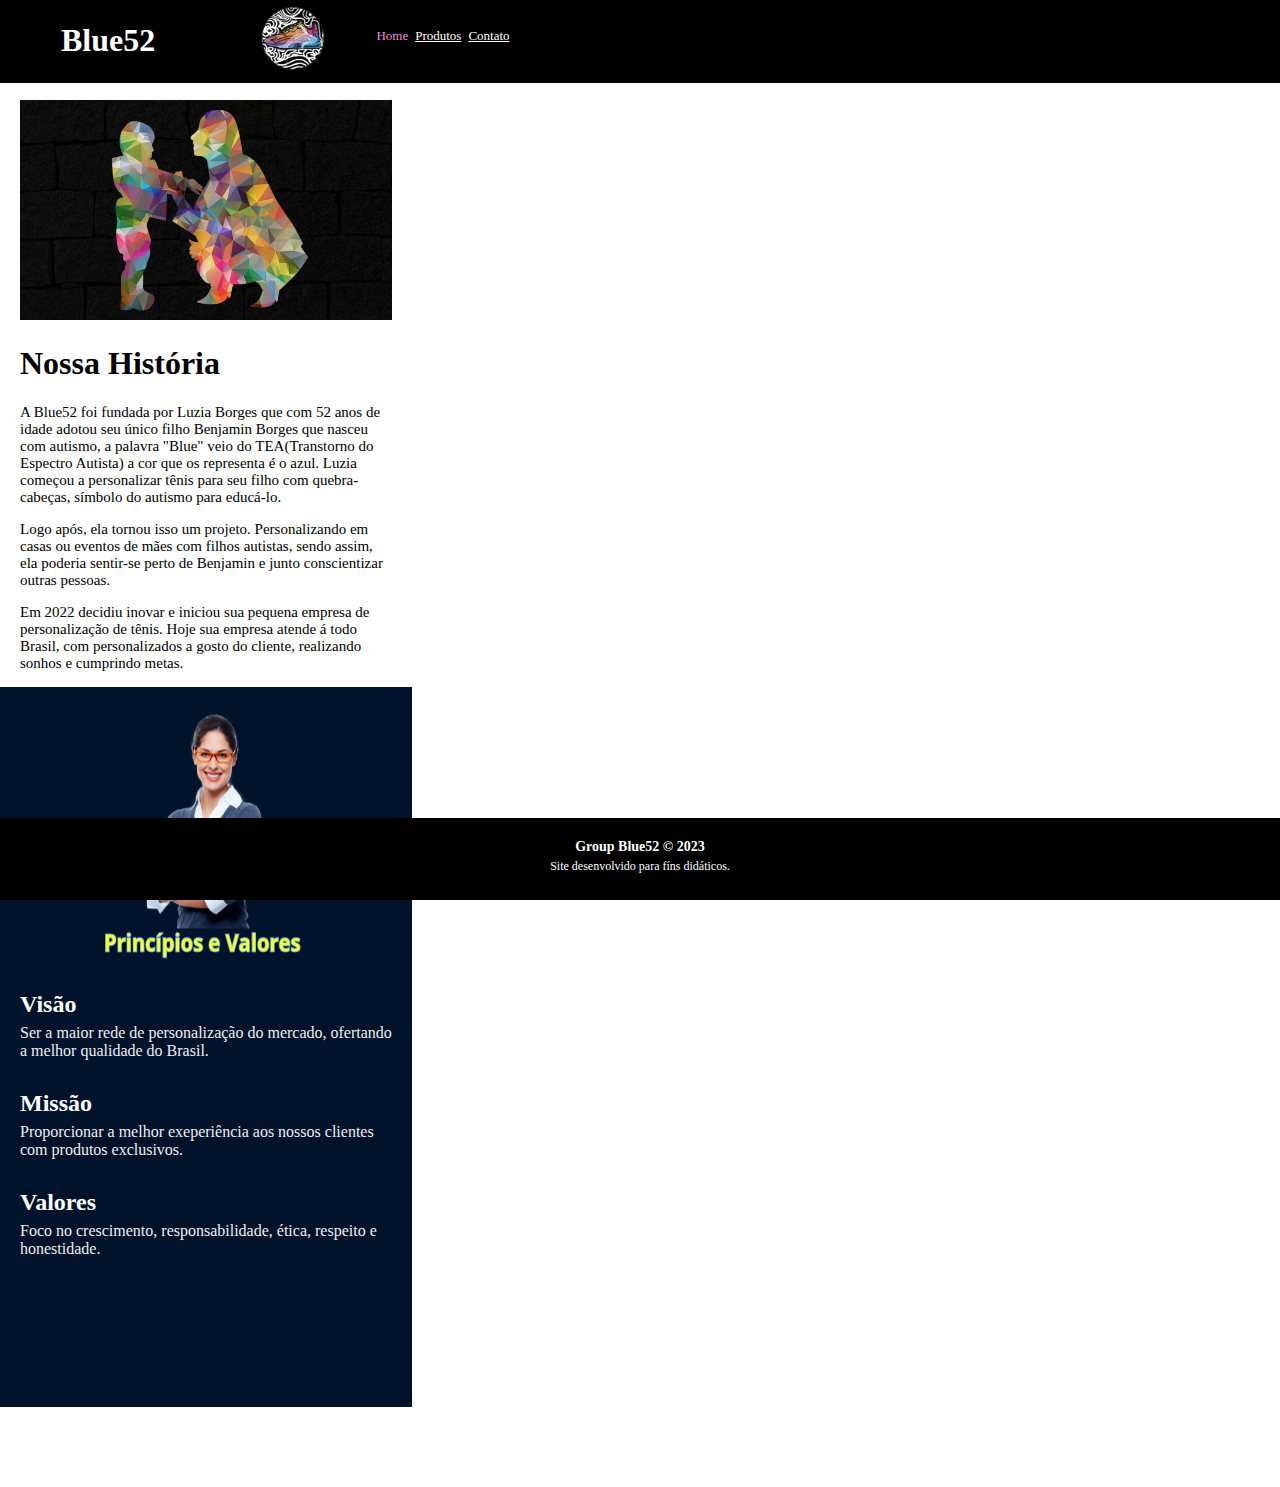
<file: index.html>
<!DOCTYPE html>
<html lang="pt-BR">
    <head>
        <meta charset="UTF-8">
        <meta http-equiv="X-UA-Compatible" content="IE=edge">
        <meta name="viewport" content="width=device-width, initial-scale=1.0">
        <title>Blue52</title>
        <link rel="stylesheet" href="css/style.css">
        <link rel="stylesheet" href="css/home.css">
    </head>
    <body>
        <nav>
            <h1>Blue52</h1>
            <img src="Imagens/logo.png" alt="Logo Blue52">
            <ul>
                <li><a class="click" href="index.html">Home</a></li>
                <li><a href="produtos.html">Produtos</a></li>
                <li><a href="contato.html">Contato</a></li>
            </ul>
        </nav>
        <div class="home">
            <img src="Imagens/maeefilho.jpg" alt="">
            <h1>Nossa História</h1>
            <p>
                A Blue52 foi fundada por Luzia Borges que com 52 anos de
                idade adotou seu único filho Benjamin Borges que nasceu com autismo,
                a palavra "Blue" veio do TEA(Transtorno do Espectro Autista) a cor
                que os representa é o azul. Luzia começou a personalizar tênis para
                seu filho com quebra-cabeças, símbolo do autismo para educá-lo.
            </p>
            <p>
                Logo após, ela tornou isso um projeto. Personalizando em casas ou eventos
                de mães com filhos autistas, sendo assim, ela poderia sentir-se perto
                de Benjamin e junto conscientizar outras pessoas.
            </p>
            <p>
                Em 2022 decidiu inovar e iniciou sua pequena empresa de personalização
                de tênis. Hoje sua empresa atende á todo Brasil, com personalizados
                a gosto do cliente, realizando sonhos e cumprindo metas.
            </p>
        </div>
        <div class="principios">
            <img src="Imagens/principios.png" alt="">
            <h2 id="nomargin">Visão</h2>
            <p>
                Ser a maior rede de personalização do mercado, ofertando a melhor
                qualidade do Brasil.
            </p>
            <h2>Missão</h2>
            <p>
                Proporcionar a melhor exeperiência aos nossos clientes com produtos
                exclusivos.
            </p>
            <h2>Valores</h2>
            <p>
                Foco no crescimento, responsabilidade, ética, respeito e honestidade.
            </p>
        </div>
        <footer>
            <p class="grupo">Group Blue52 &copy; 2023</p>
            <p class="intdev">Site desenvolvido para fíns didáticos.</p>
        </footer>
    </body>
</html>
</file>
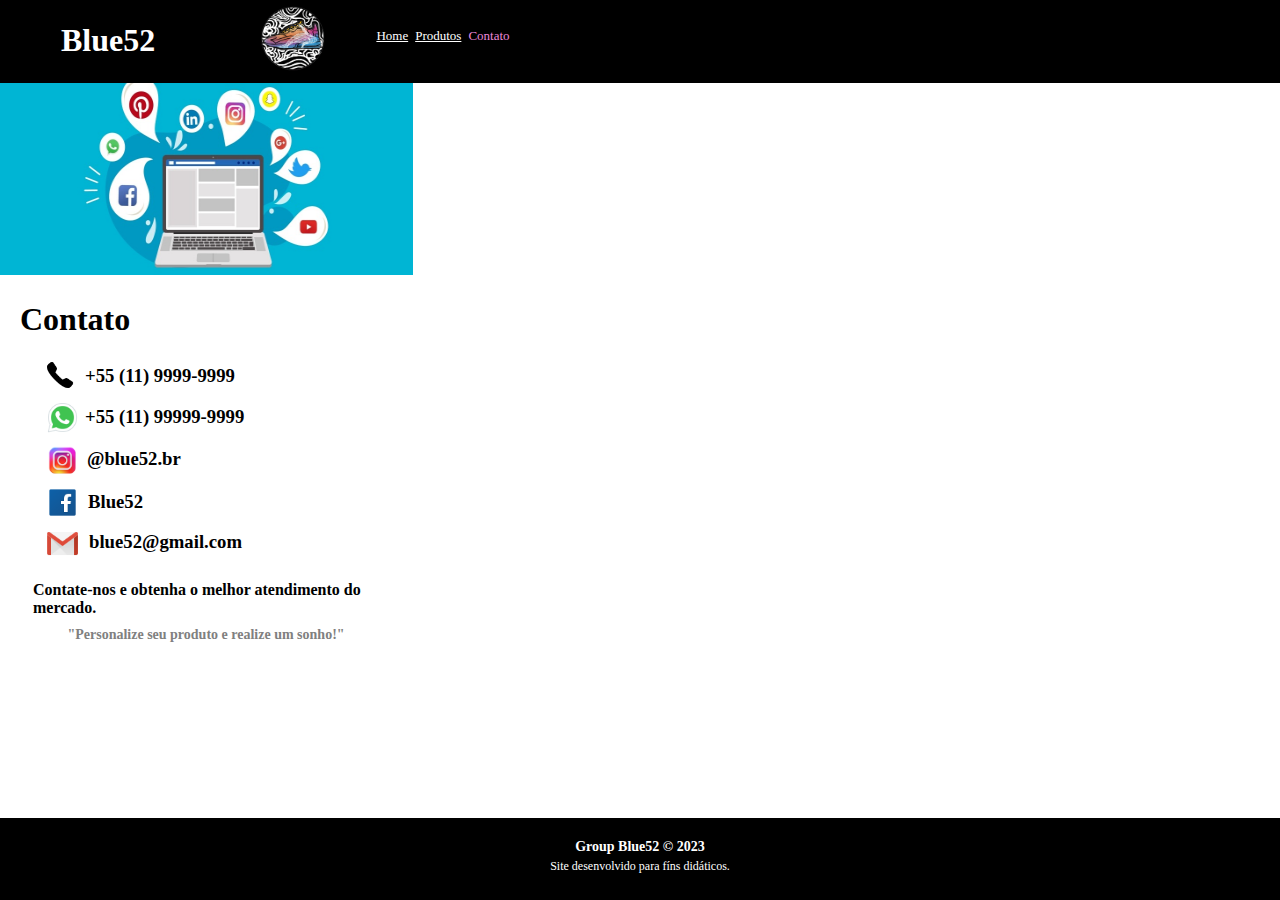
<file: contato.html>
<!DOCTYPE html>
<html lang="pt-BR">
    <head>
        <meta charset="UTF-8">
        <meta http-equiv="X-UA-Compatible" content="IE=edge">
        <meta name="viewport" content="width=device-width, initial-scale=1.0">
        <title>Blue52</title>
        <link rel="stylesheet" href="css/style.css">
        <link rel="stylesheet" href="css/contato.css">
    </head>
    <body>
        <nav>
            <h1>Blue52</h1>
            <img src="Imagens/logo.png" alt="Logo Blue52">
            <ul>
                <li><a href="index.html">Home</a></li>
                <li><a href="produtos.html">Produtos</a></li>
                <li><a class="click" href="#">Contato</a></li>
            </ul>
        </nav>
        <img class="banner_contato" src="Imagens/banner.jpg" alt="banner">
        <div class="container">
            <h1>Contato</h1>
            <div class="telefone">
                <img src="Imagens/Icons/telefone.png" alt="Icon Telefone">
                <h3>+55 (11) 9999-9999</h3>
            </div>
            <div class="whatsapp">
                <img src="Imagens/Icons/whatsapp.png" alt="Icon WhatsApp">
                <h3>+55 (11) 99999-9999</h3>
            </div>
            <div class="instagram">
                <img src="Imagens/Icons/instagram.png" alt="Icon Instagram">
                <h3>@blue52.br</h3>
            </div>
            <div class="facebook">
                <img src="Imagens/Icons/facebook.png" alt="Icon Facebook">
                <h3>Blue52</h3>
            </div>
            <div class="gmail">
                <img src="Imagens/Icons/gmail.png" alt="Icon Gmail">
                <h3>blue52@gmail.com</h3>
            </div>
            <p id="p1">Contate-nos e obtenha o melhor atendimento do mercado.</p>
            <p id="p2">"Personalize seu produto e realize um sonho!"</p>
        </div>
        <footer>
            <p class="grupo">Group Blue52 &copy; 2023</p>
            <p class="intdev">Site desenvolvido para fíns didáticos.</p>
        </footer>
    </body>
</html>
</file>
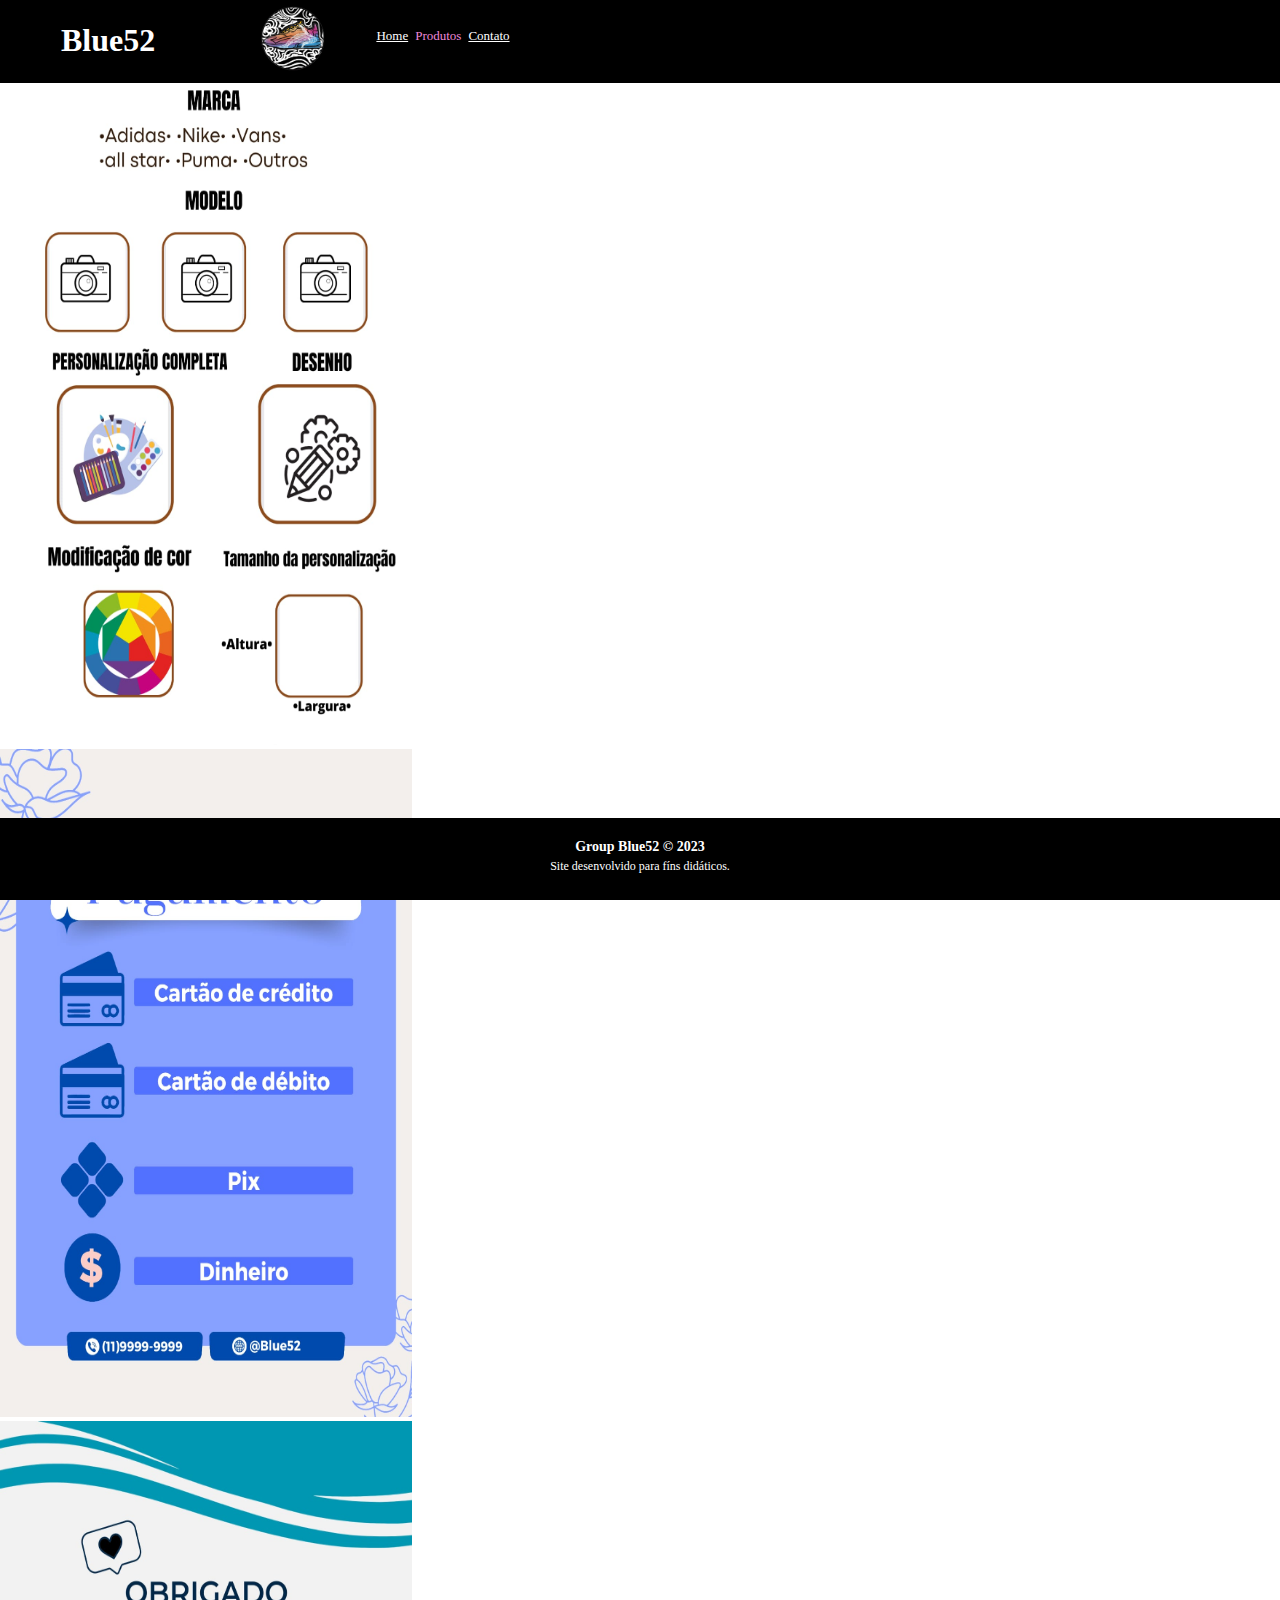
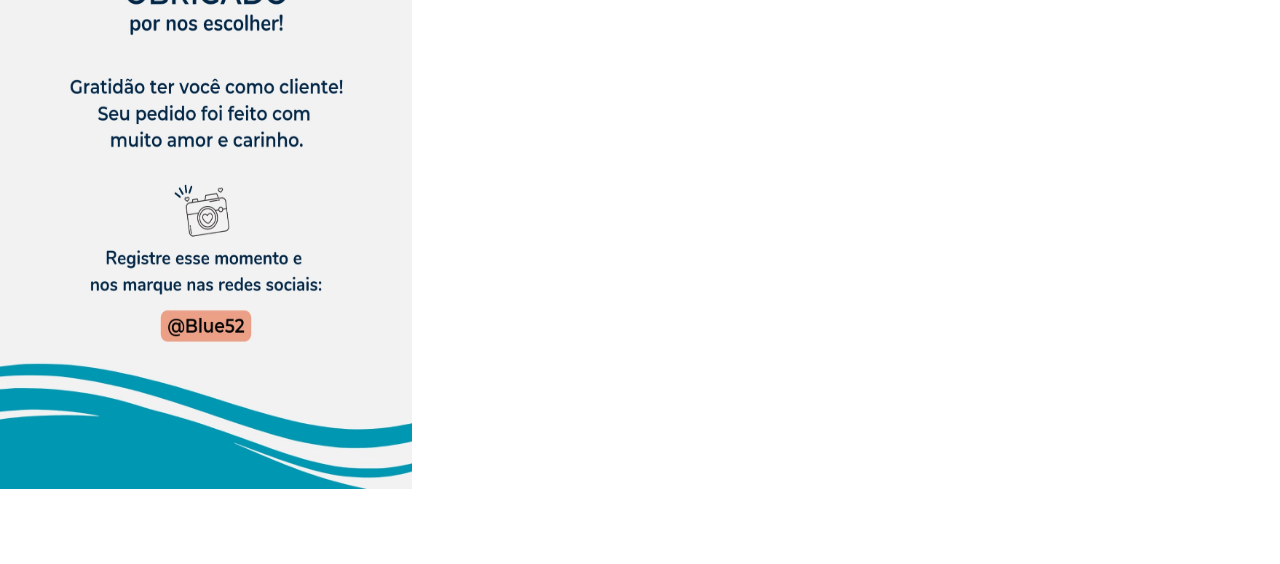
<file: personalização.html>
<!DOCTYPE html>
<html lang="pt-BR">
    <head>
        <meta charset="UTF-8">
        <meta http-equiv="X-UA-Compatible" content="IE=edge">
        <meta name="viewport" content="width=device-width, initial-scale=1.0">
        <title>Blue52</title>
        <link rel="stylesheet" href="css/style.css">
        
        <style>
            .personalize {
                margin: 77px 0 71px 0;
            }
            
            .personalize img {
                width: 412px;
                height: 668px;
            }
        </style>
        
    </head>
    <body>
        <nav>
            <h1>Blue52</h1>
            <img src="Imagens/logo.png" alt="Logo Blue52">
            <ul>
                <li><a href="index.html">Home</a></li>
                <li><a class="click" href="produtos.html">Produtos</a></li>
                <li><a href="contato.html">Contato</a></li>
            </ul>
        </nav>
        
        <div class="personalize">
            <img src="Imagens/Personalize/per.jpg" alt="Personalize o Produto">
            <img src="Imagens/Personalize/pag.jpg" alt="Formas de Pagamento">
            <img src="Imagens/Personalize/conc.jpg" alt="Pedido Finalizado">
        </div>


        <footer>
            <p class="grupo">Group Blue52 &copy; 2023</p>
            <p class="intdev">Site desenvolvido para fíns didáticos.</p>
        </footer>
    </body>
</html>
</file>
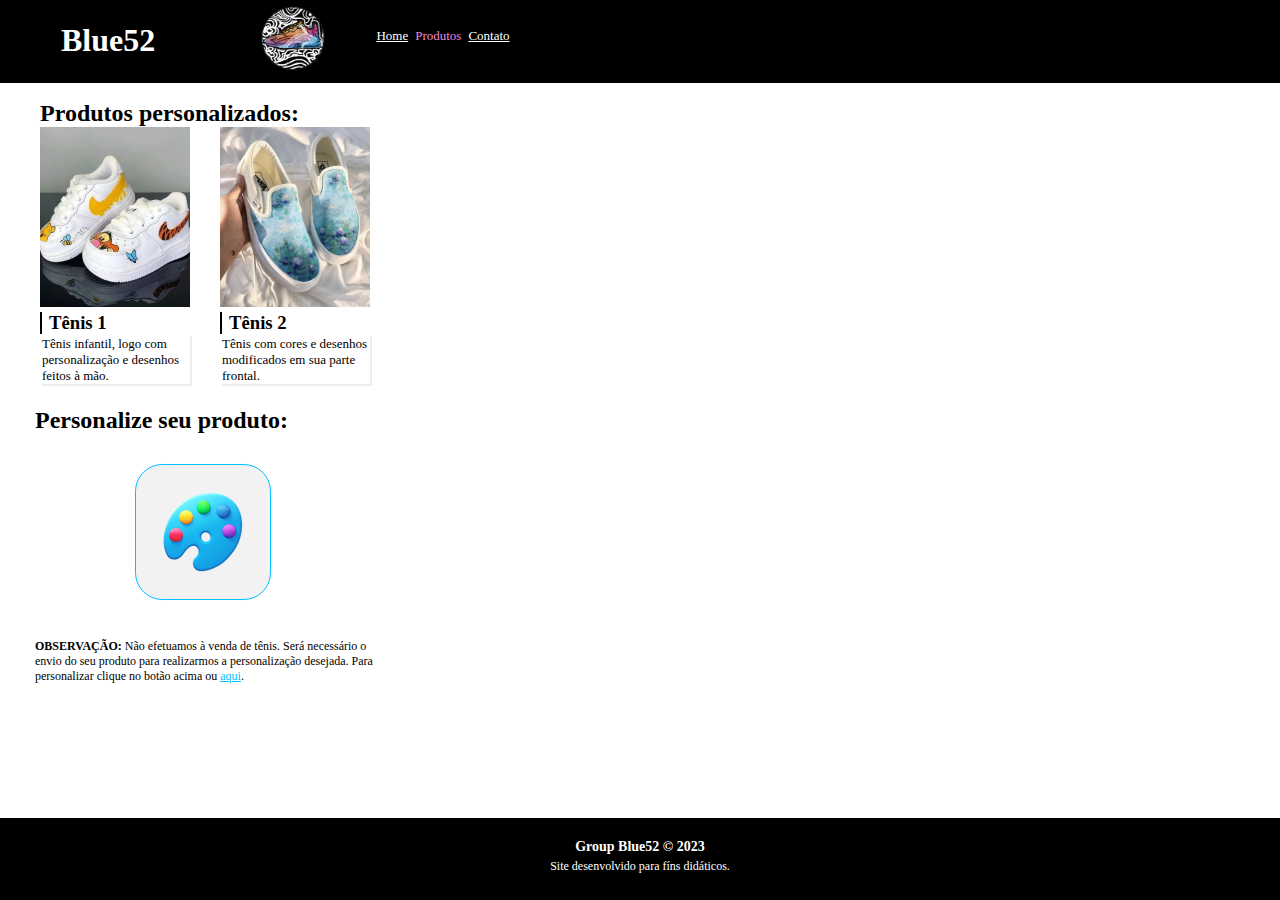
<file: produtos.html>
<!DOCTYPE html>
<html lang="pt-BR">
    <head>
        <meta charset="UTF-8">
        <meta http-equiv="X-UA-Compatible" content="IE=edge">
        <meta name="viewport" content="width=device-width, initial-scale=1.0">
        <title>Blue52</title>
        <link rel="stylesheet" href="css/style.css">
        <link rel="stylesheet" href="css/produtos.css">
    </head>
    <body>
        <nav>
            <h1>Blue52</h1>
            <img src="Imagens/logo.png" alt="Logo Blue52">
            <ul>
                <li><a href="index.html">Home</a></li>
                <li><a class="click" href="#">Produtos</a></li>
                <li><a href="contato.html">Contato</a></li>
            </ul>
        </nav>
        <h2>Produtos personalizados:</h2>
        <div class="container">
            <div class="tênis-1" id="img-1">
                <h3>Tênis 1</h3>
                <p>
                    Tênis infantil, logo com personalização e desenhos feitos à mão.
                </p>
            </div>
            <div class="tênis-2" id="img-2">
                <h3>Tênis 2</h3>
                <p>
                    Tênis com cores e desenhos modificados em sua parte frontal.
                </p>
            </div>
        </div>
        <div class="personalização">
            <h2>Personalize seu produto:</h2>
            <a href="personalização.html">
                <img src="Imagens/Personalizados/paleta.png" alt="Personalize seu produto">
            </a>
            <p>
                <span>OBSERVAÇÃO:</span> Não efetuamos à venda de tênis. Será necessário o envio
                do seu produto para realizarmos a personalização desejada. Para personalizar
                clique no botão acima ou <a href="#" id="alt">aqui</a>.
            </p>
        </div>
        <footer>
            <p class="grupo">Group Blue52 &copy; 2023</p>
            <p class="intdev">Site desenvolvido para fíns didáticos.</p>
        </footer>
    </body>
</html>
</file>
<file: css/style.css>
body {
    display: block;
    padding: 0px;
    margin: 0px;
    width: 412px;
    /* height: 821px; */
}

nav {
    display: flex;
    background-color: black;
    border: 1px solid black;
    top: 0;
    position: fixed;
    width: 100%;
    height: 9%;
    }

nav h1 {
    color: white;
    padding: 0px 0px 0px 60px;
}

nav img {
    margin: 0% 4% 0% 8.2%;
    padding: 5px 0px 0px 0px;
    width: 65px;
    height: 65px;
}

nav ul {
    display: flex;
    list-style: none;
    padding: 9px 0px 0px 0px;
}

ul li {
    margin: 0px 7px 0px 0px;
}

li a {
    color: white;
    font-size: 13px;
}

.click { 
    color:rgb(237, 136, 217);
    text-decoration: none;
}

a:active {
    color: deepskyblue;
}

footer {
    background-color: black;
    border-top: 1px solid black;
    bottom: 0;
    position: fixed;
    line-height: 0.8em;
    width: 100%;
    height: 9%;
    }

.grupo {
    font-size: 14px;
    text-align: center;
    font-weight: bold;
    color: white;
    padding-top: 8px;
    height: 5px;
}

.intdev {
    font-size: 12px;
    text-align: center;
    color: white;
}
</file>
<file: css/home.css>
.home {
    margin: 100px 0px 0px 0px;
    padding: 0px 20px 0px 20px;
}

.home img {
    width: 100%;
    height: 220px;
}

.home p {
    font-size: 15px;
}

.principios {
    margin: 0px 0px 80px 0px;
    background-color: rgb(1, 18, 43);
    padding: 0px 20px 0px 20px;
    height: 720px;
}

.principios img {
    margin: 0px 0px 0px 60px;
    width: 250px;
    height: 300px;
}

#nomargin {
    margin: 0px 0px -10px 0px;
}

.principios h2 {
    color: white;
    font-weight: bold;
    margin: 30px 0px -10px 0px;
}

.principios p {
    color: rgb(239, 239, 239); 
}
</file>
<file: css/contato.css>
.banner_contato {
    padding: 75px 0px 0px 0px;
    width: 413px;
    height: 200px;
    border-bottom: 1px solid white;
}

.container {
    margin: 20px;
    font-weight: bold;
}

.container p {
    margin: 0px;
}

#p1 {
    padding: 20px 0px 0px 13px;
    font-size: 16px;
}

#p2 {
    padding: 10px 0px 0px 0px;
    text-align: center;
    color: gray;
    font-size: 14px;
}

.telefone {
    display: flex;
    margin: 0px 25px 0px 25px;
}

.telefone h3 {
    margin: 0px;
    padding: 5px 0px 0px 10px;
}

.telefone img {
    width: 30px;
    height: 30px;
}

.whatsapp {
    display: flex;
    margin: 0px 25px 0px 25px;
    padding: 10px 0px 0px 0px;
}

.whatsapp h3{
    margin: 0px;
    padding: 6px 0px 0px 5px;
}

.whatsapp img{
    width: 35px;
    height: 35px;
}

.instagram {
    display: flex;
    margin: 0px 25px 0px 25px;
    padding: 8px 0px 0px 0px;
}

.instagram h3 {
    margin: 0;
    padding: 5px 0px 0px 7px;
}

.instagram img {
    width: 35px;
    height: 35px;
}

.facebook {
    display: flex;
    margin: 0px 25px 0px 25px;
    padding: 7px 0px 0px 0px;
}

.facebook h3 {
    margin: 0px;
    padding: 6px 0px 0px 8px;
}

.facebook img {
    width: 35px;
    height: 35px;
}

.gmail {
    display: flex;
    margin: 0px 25px 0px 25px;
    padding: 6px 0px 0px 0px;
}

.gmail h3 {
    margin: 0px;
    padding: 5px 0px 0px 9px;
}

.gmail img {
    width: 35px;
    height: 35px;
}
</file>
<file: css/produtos.css>
h2 {
    margin: 60px 0px 0px 0px;
    padding: 40px 40px 0px 40px;
}

.container {
    display: grid;
    grid-template-columns: 180px 180px;
    padding: 0px 40px 0px 40px;
}

#img-1, #img-2 {
    background-position: center;
    background-size: cover;
    width: 150px;
    height: 180px;
}

#img-1 {
    background-image: url('../Imagens/Personalizados/tênis1.jpg');
}

#img-2 {
    background-image: url('../Imagens/Personalizados/tênis2.jpg');
}

.tênis-1 h3, .tênis-2 h3 {
    margin: 185px 0px 0px 0px;
    padding: 0px 0px 0px 7px;
    border-left: 2px solid black;
}

.tênis-1 p, .tênis-2 p {
    font-size: 13px;
    margin: 2px;
    width: 148px;
    border-right: 2px solid #eee;
    border-bottom: 2px solid #eee;
}

.personalização {
    padding: 0px 30px 0px 35px;
}

.personalização h2 {
    padding: 0px;
    margin: 100px 0px 30px 0px;
}

.personalização a {
    margin: 0px 0px 0px 100px;
}

.personalização img {
    padding: 20px;
    background-color: rgb(242, 242, 242);
    border: 1px solid deepskyblue;
    border-radius: 20%;
}

.personalização p {
    margin: 35px 0px 0px 0px;
    font-size: 12px;
}

span {
    font-weight: bold;
}

#alt {
    margin: 0px;
    color: deepskyblue;
}
</file>
